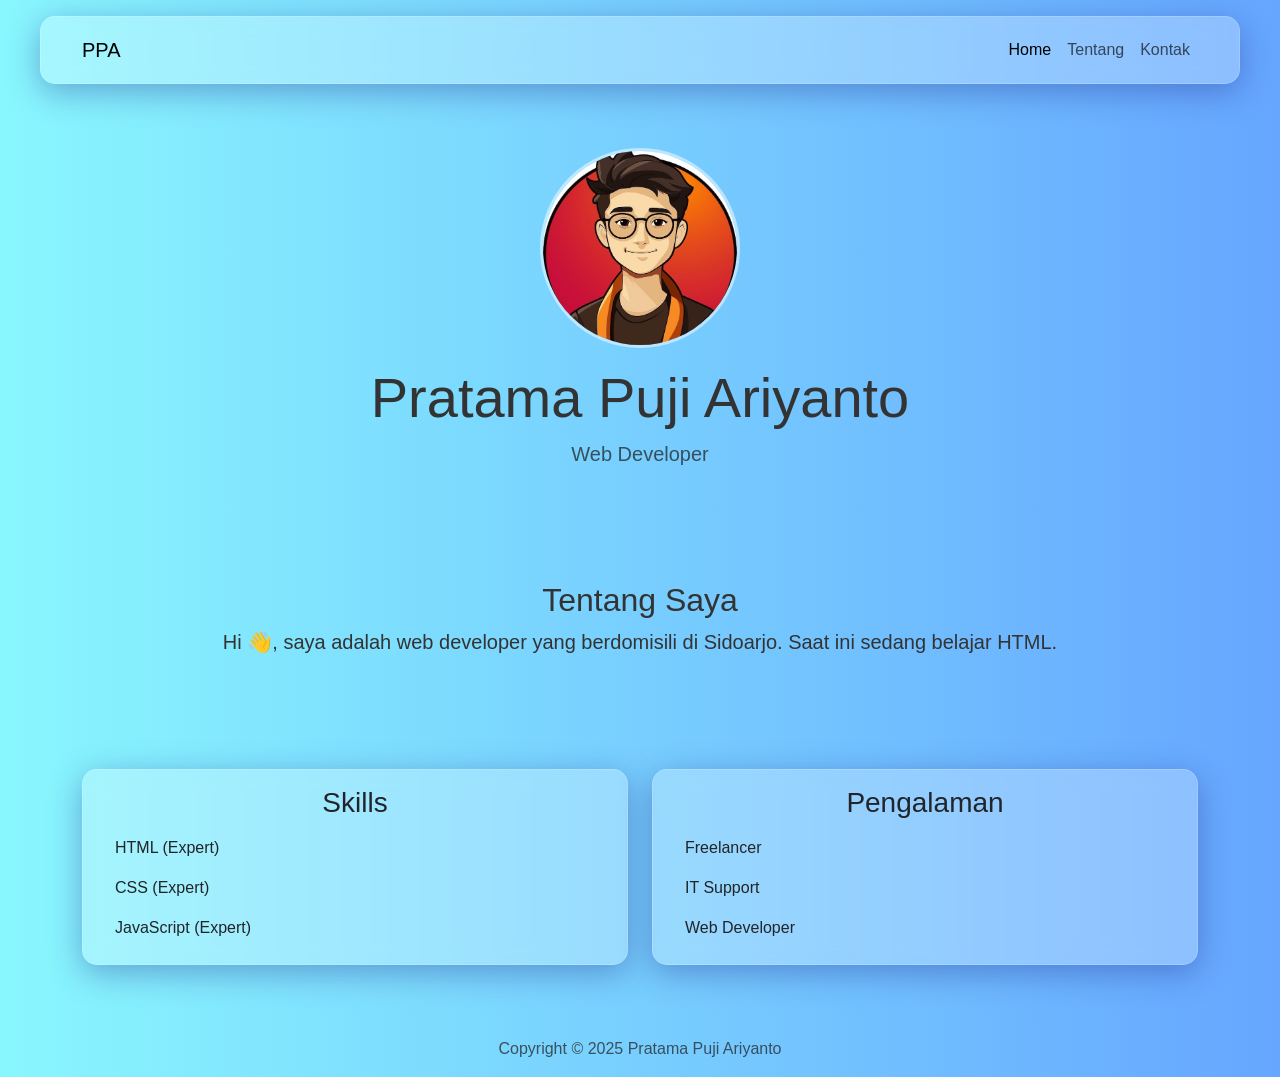
<file: index.html>
<!DOCTYPE html>
<html lang="en">
  <head>
    <meta charset="UTF-8" />
    <meta name="viewport" content="width=device-width, initial-scale=1.0" />
    <title>My Portfolio</title>

    <!-- Bootstrap -->
    <link rel="stylesheet" href="bootstrap/css/bootstrap.min.css" />

    <link rel="stylesheet" href="css/style.css" />
  </head>
  <body>
    <nav class="navbar navbar-expand-lg sticky-top glass-effect">
      <div class="container">
        <a href="index.html" class="navbar-brand">PPA</a>
        <button
          class="navbar-toggler"
          type="button"
          data-bs-toggle="collapse"
          data-bs-target="#navbarNav"
          aria-controls="navbarNav"
          aria-expanded="false"
          aria-label="Toggle navigation"
        >
          <span class="navbar-toggler-icon"></span>
        </button>
        <div class="collapse navbar-collapse" id="navbarNav">
          <ul class="navbar-nav ms-auto">
            <li class="nav-item">
              <a class="nav-link active" aria-current="page" href="index.html"
                >Home</a
              >
            </li>
            <li class="nav-item">
              <a class="nav-link" href="tentang.html">Tentang</a>
            </li>
            <li class="nav-item">
              <a class="nav-link" href="kontak.html">Kontak</a>
            </li>
          </ul>
        </div>
      </div>
    </nav>

    <header class="text-center py-5">
      <div class="container">
        <img
          src="images/image.png"
          class="rounded-circle profile-img mb-3"
          alt=""
        />
        <h1 class="display-4">Pratama Puji Ariyanto</h1>
        <p class="lead text-muted">Web Developer</p>
      </div>
    </header>

    <section class="py-5">
      <div class="container text-center">
        <h2>Tentang Saya</h2>
        <p class="lead">
          Hi 👋, saya adalah web developer yang berdomisili di Sidoarjo. Saat
          ini sedang belajar HTML.
        </p>
      </div>
    </section>

    <section class="py-5">
      <div class="container">
        <div class="row">
          <div class="col-md-6 mb-4">
            <div class="card h-100 glass-effect">
              <div class="card-body">
                <h3 class="card-title text-center">Skills</h3>
                <ul class="list-group list-group-flush">
                  <li class="list-group-item">HTML (Expert)</li>
                  <li class="list-group-item">CSS (Expert)</li>
                  <li class="list-group-item">JavaScript (Expert)</li>
                </ul>
              </div>
            </div>
          </div>
          <div class="col-md-6 mb-4">
            <div class="card h-100 glass-effect">
              <div class="card-body">
                <h3 class="card-title text-center">Pengalaman</h3>
                <ul class="list-group list-group-flush">
                  <li class="list-group-item">Freelancer</li>
                  <li class="list-group-item">IT Support</li>
                  <li class="list-group-item">Web Developer</li>
                </ul>
              </div>
            </div>
          </div>
        </div>
      </div>
    </section>

    <footer class="text-center text-muted">
      <p>Copyright &copy; 2025 Pratama Puji Ariyanto</p>
    </footer>

    <!-- Bootstrap -->
    <script src="bootstrap/js/bootstrap.min.js"></script>
  </body>
</html>
</file>
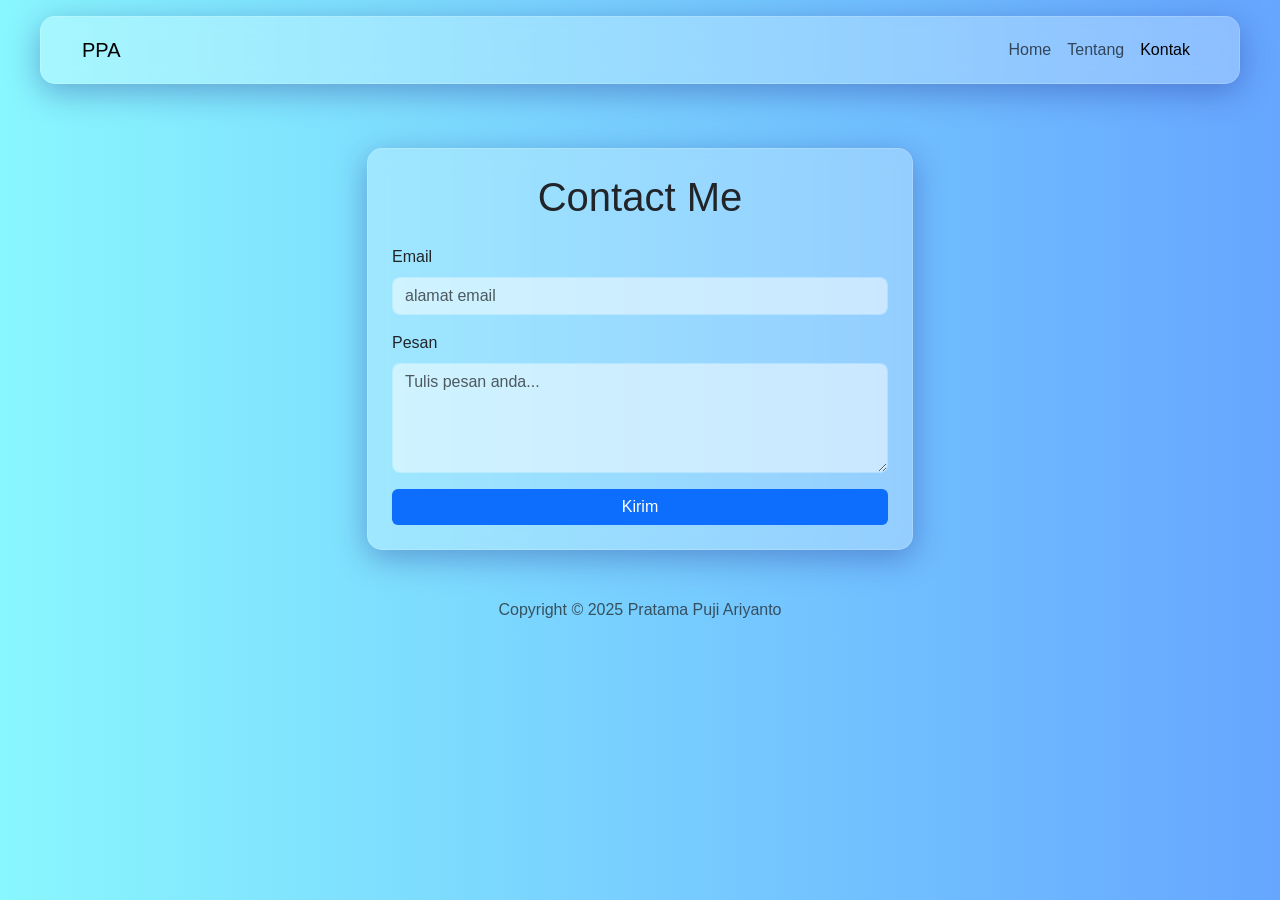
<file: kontak.html>
<!DOCTYPE html>
<html lang="en">
  <head>
    <meta charset="UTF-8" />
    <meta name="viewport" content="width=device-width, initial-scale=1.0" />
    <title>Kontak</title>
    <!-- Bootstrap -->
    <link rel="stylesheet" href="bootstrap/css/bootstrap.min.css" />

    <link rel="stylesheet" href="css/style.css" />
  </head>
  <body>
    <nav class="navbar navbar-expand-lg sticky-top glass-effect">
      <div class="container">
        <a class="navbar-brand" href="index.html">PPA</a>
        <button
          class="navbar-toggler"
          type="button"
          data-bs-toggle="collapse"
          data-bs-target="#navbarNav"
          aria-controls="navbarNav"
          aria-expanded="false"
          aria-label="Toggle navigation"
        >
          <span class="navbar-toggler-icon"></span>
        </button>
        <div class="collapse navbar-collapse" id="navbarNav">
          <ul class="navbar-nav ms-auto">
            <li class="nav-item">
              <a class="nav-link" href="index.html">Home</a>
            </li>
            <li class="nav-item">
              <a class="nav-link" href="tentang.html">Tentang</a>
            </li>
            <li class="nav-item">
              <a class="nav-link active" aria-current="page" href="kontak.html"
                >Kontak</a
              >
            </li>
          </ul>
        </div>
      </div>
    </nav>

    <section class="py-5">
      <div class="container">
        <div class="row justify-content-center">
          <div class="col-lg-6">
            <div class="card p-4 glass-effect">
              <h1 class="text-center mb-4">Contact Me</h1>
              <form>
                <div class="mb-3">
                  <label for="email" class="form-label">Email</label>
                  <input
                    type="email"
                    class="form-control"
                    id="email"
                    name="email"
                    placeholder="alamat email"
                  />
                </div>
                <div class="mb-3">
                  <label for="message" class="form-label">Pesan</label>
                  <textarea
                    class="form-control"
                    id="message"
                    name="message"
                    placeholder="Tulis pesan anda..."
                    rows="4"
                  ></textarea>
                </div>
                <button type="submit" class="btn btn-primary w-100">
                  Kirim
                </button>
              </form>
            </div>
          </div>
        </div>
      </div>
    </section>

    <footer class="text-center text-muted">
      <p>Copyright &copy; 2025 Pratama Puji Ariyanto</p>
    </footer>

    <!-- Bootstrap -->
    <script src="bootstrap/js/bootstrap.min.js"></script>
  </body>
</html>
</file>
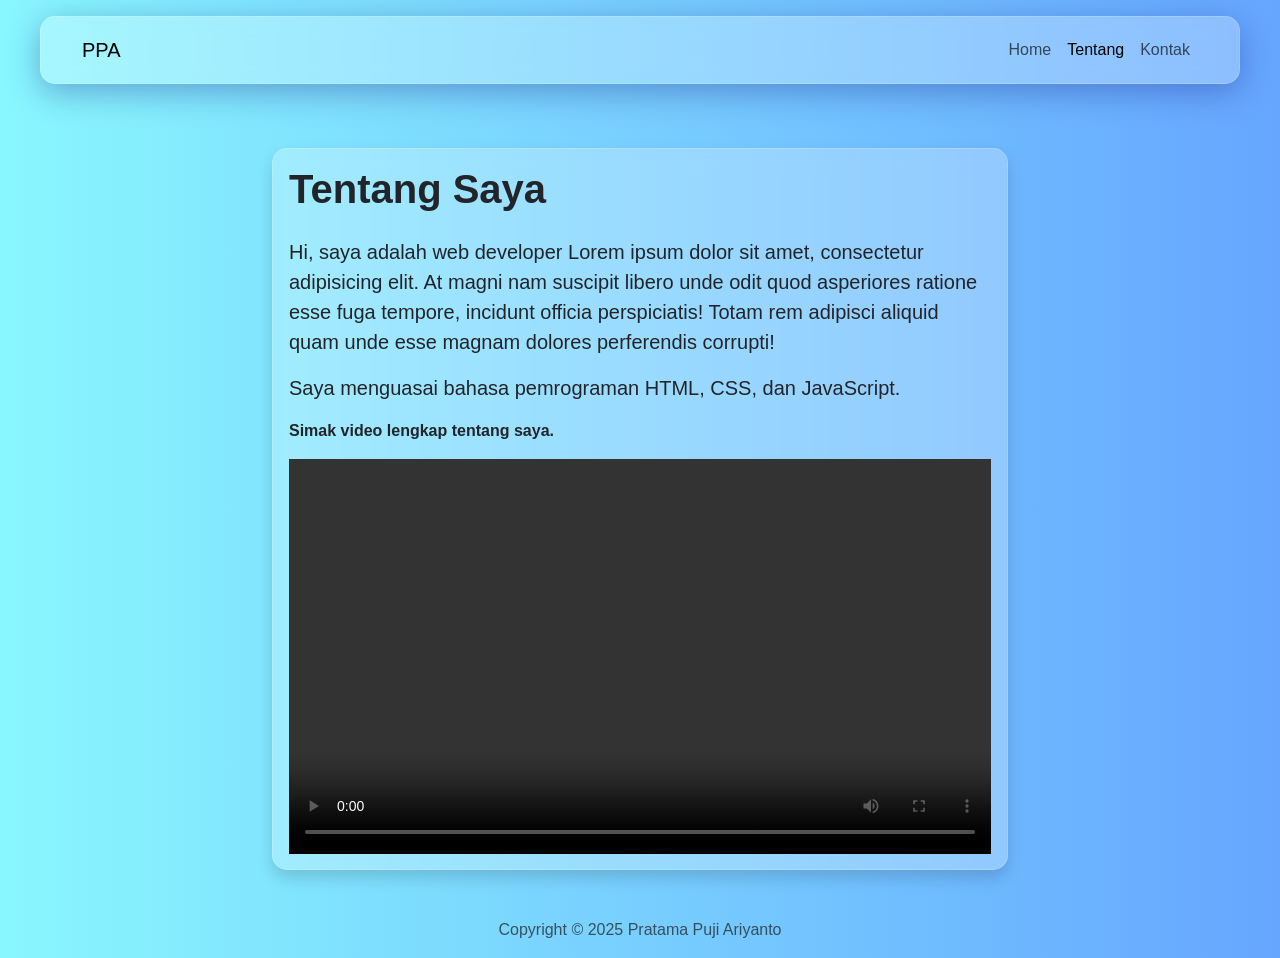
<file: tentang.html>
<!DOCTYPE html>
<html lang="en">
  <head>
    <meta charset="UTF-8" />
    <meta name="viewport" content="width=device-width, initial-scale=1.0" />
    <title>Tentang</title>

    <!-- Bootstrap -->
    <link rel="stylesheet" href="bootstrap/css/bootstrap.min.css" />

    <link rel="stylesheet" href="css/style.css" />
  </head>
  <body>
    <nav class="navbar navbar-expand-lg sticky-top glass-effect">
      <div class="container">
        <a href="index.html" class="navbar-brand">PPA</a>
        <button
          class="navbar-toggler"
          type="button"
          data-bs-toggle="collapse"
          data-bs-target="#navbarNav"
          aria-controls="navbarNav"
          aria-expanded="false"
          aria-label="Toggle navigation"
        >
          <span class="navbar-toggler-icon"></span>
        </button>
        <div class="collapse navbar-collapse" id="navbarNav">
          <ul class="navbar-nav ms-auto">
            <li class="nav-item">
              <a class="nav-link" href="index.html">Home</a>
            </li>
            <li class="nav-item">
              <a class="nav-link active" aria-current="page" href="tentang.html">Tentang</a>
            </li>
            <li class="nav-item">
              <a class="nav-link" href="kontak.html">Kontak</a>
            </li>
          </ul>
        </div>
      </div>
    </nav>

    <main class="container py-5">
      <div class="row justify-content-center">
        <div class="col-lg-8">
          <div class="card shadow glass-effect">
            <article class="card-body">
              <h1 class="fs-1 fw-bold mb-4">Tentang Saya</h1>
              <p class="lead">
                Hi, saya adalah web developer Lorem ipsum dolor sit amet,
                consectetur adipisicing elit. At magni nam suscipit libero unde
                odit quod asperiores ratione esse fuga tempore, incidunt officia
                perspiciatis! Totam rem adipisci aliquid quam unde esse magnam
                dolores perferendis corrupti!
              </p>
              <p class="lead">
                Saya menguasai bahasa pemrograman HTML, CSS, dan JavaScript.
              </p>
              <p class="fw-bold">Simak video lengkap tentang saya.</p>
              <div class="ratio ratio-16x9">
                <video controls>
                  <source src="video/vid.mp4" type="video/mp4" />
                </video>
              </div>
            </article>
          </div>
        </div>
      </div>
    </main>

    <footer class="text-center text-muted">
      <p>Copyright &copy; 2025 Pratama Puji Ariyanto</p>
    </footer>

    <!-- Bootstrap -->
    <script src="bootstrap/js/bootstrap.min.js"></script>
  </body>
</html>
</file>
<file: css/style.css>
body {
  font-family: 'Segoe UI', Tahoma, Geneva, Verdana, sans-serif;
  background: linear-gradient(to right, #89f7fe, #66a6ff);
  color: #333;
}

.glass-effect {
  background: rgba(255, 255, 255, 0.25);
  backdrop-filter: blur(10px);
  -webkit-backdrop-filter: blur(10px);
  border-radius: 15px;
  border: 1px solid rgba(255, 255, 255, 0.18);
  box-shadow: 0 8px 32px 0 rgba(31, 38, 135, 0.37);
}

.navbar {
  padding-top: 0.8rem;
  padding-bottom: 0.8rem;
}

.navbar.glass-effect {
  margin: 1rem auto;
  width: 95%;
  max-width: 1200px;
}

.profile-img {
  width: 200px;
  height: 200px;
  object-fit: cover;
  border: 3px solid rgba(255, 255, 255, 0.5);
}

.list-group-item {
  background-color: transparent;
  border: none;
}

.card.glass-effect {
  transition: transform .2s;
}

.card.glass-effect:hover {
  transform: translateY(-5px);
  box-shadow: 0 12px 36px 0 rgba(31, 38, 135, 0.45);
}

.form-label {
  font-weight: 500;
}

.form-control {
  background-color: rgba(255, 255, 255, 0.5);
  border: 1px solid rgba(255, 255, 255, 0.3);
  border-radius: 8px;
}

.form-control:focus {
  background-color: rgba(255, 255, 255, 0.7);
  box-shadow: none;
}

.btn-primary {
  background-color: #0d6efd;
  border: none;
  transition: background-color 0.3s;
}

.btn-primary:hover {
  background-color: #0b5ed7;
}
</file>
